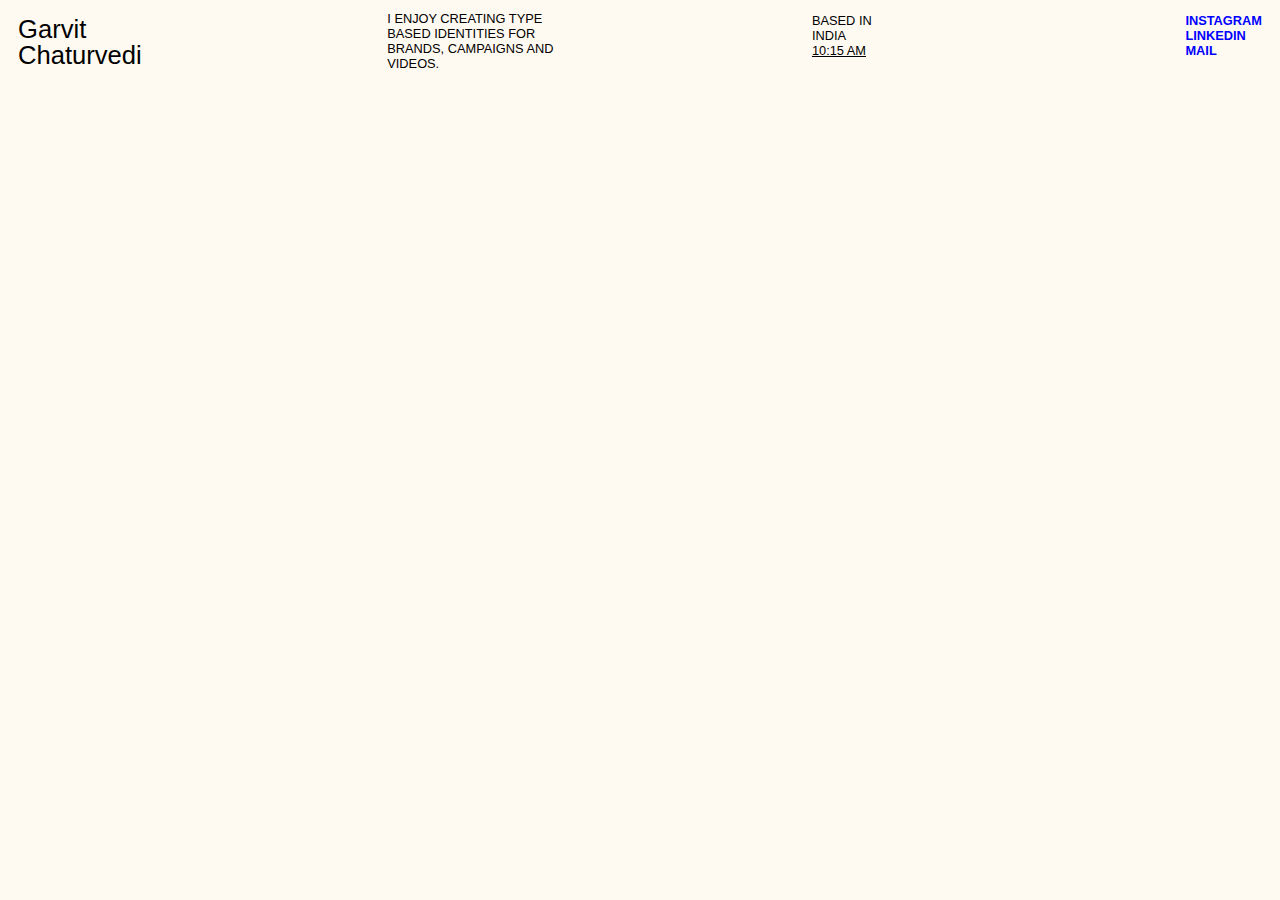
<file: hdfc_sky.html>
<!DOCTYPE html>
<html lang="en">
<head>
    <meta charset="UTF-8">
    <meta name="viewport" content="width=device-width, initial-scale=1.0">
    <title>HDFC Sky</title>
    <link rel="stylesheet" href="styles.css">
</head>
<body>
    <header class="navbar">
        <h1>Garvit<br>Chaturvedi</h1>
        <h2>I enjoy creating type based identities for Brands, Campaigns and Videos.</h2>
        <h3>Based in India<br><a href="#" id="current-time" onclick="loadImage()"></a></h3>
        <ul class="header-list">
            <ul><a href="https://www.instagram.com/garvit.chaturvedi/">Instagram</a></ul>
            <ul><a href="https://www.linkedin.com/in/garvitchaturvedi/">LinkedIn</a></ul>
            <ul><a href="mailto:garvit.chaturvedi1999@gmail.com">Mail</a></ul>
        </ul>
    </header>

    <script>
        function updateTime() {
            const now = new Date();
            const hours = now.getHours();
            const minutes = now.getMinutes();
            const ampm = hours >= 12 ? 'PM' : 'AM';
            const formattedHours = hours % 12 || 12;
            const timeString = `${formattedHours}:${minutes.toString().padStart(2, '0')} ${ampm}`;
            document.getElementById('current-time').textContent = timeString;
        }

        setInterval(updateTime, 1000);
        updateTime();
    </script>
</body>
</html>
</file>
<file: styles.css>
body {
    font-family: Arial, sans-serif;
    margin: 0;
    padding: 0;
    box-sizing: border-box;
    background-color: #FFFAF1;
    overflow: hidden; /* Disable horizontal and vertical scroll */
}

header {
    display: flex;
    font-family: helvetica;
    justify-content: space-between;
    width: 100%;
    margin: 0;
    flex-direction: row; /* Ensure items are in a row */
    position: relative; /* Ensure header is positioned relative for the line */
}

.header-content {
    display: flex;
    align-items: flex-start;
}

header h1 {
    padding-left: 18px; /* Add missing semicolon */
    text-align: left;
    font-size: 2vw;
    color: black; /* Fix color value */
    font-weight: 500;
    margin-left: 0; /* Adjust margin */
    max-width: 40vw; /* Set a max-width to ensure line breaks */
    white-space: normal; /* Allow text to wrap */
    line-height: 1;
}

header h2 {
    padding-left: 1rem; /* Add missing semicolon */
    text-align: left;
    font-size: 1vw;
    color: black; /* Fix color value */
    font-weight: 400;
    margin-left: 16vw; /* Adjust margin */
    text-transform: uppercase;
    max-width: 14vw; /* Set a max-width to ensure line breaks */
    white-space: normal; /* Allow text to wrap */
}

header h3 {
    padding-left: 1rem; /* Add missing semicolon */
    text-align: left;
    font-size: 1vw;
    color: black; /* Fix color value */
    font-weight: 400;
    margin-left: 16vw; /* Adjust margin */
    text-transform: uppercase;
    max-width: 5vw; /* Set a max-width to ensure line breaks */
    white-space: normal; /* Allow text to wrap */
}

.header-list {
    padding-right: 18px; /* Add missing semicolon */
    text-align: left;
    font-size: 1vw;
    color: blue; /* Fix color value */
    font-weight: 700;
    margin-left: 16vw; /* Adjust margin */
    text-transform: uppercase;
    max-width: 12vw; /* Set a max-width to ensure line breaks */
    white-space: normal; /* Allow text to wrap */
}

a {
    text-decoration: none; /* Remove underline from hyperlinks */
    color: blue; /* Change color to blue */
}

a:hover {
    text-decoration: underline; /* Show underline on hover */
    text-decoration-thickness: 2pt; /* Set underline thickness to 2pt */
    color: blue; /* Keep hover color blue */
}

#current-time {
    text-decoration: underline; /* Underline the time */
    text-decoration-thickness: 1pt; /* Set underline thickness to 2pt */
    color: black; /* Set color to black */
}

#fuggsbunny {
    opacity: 1;
    position: absolute;
    top: 50%;
    left: 50%;
    transform: translate(-50%, -60%);
    width: 50%;
    height: auto;
    z-index: 2;
}

.centered-image {
    position: fixed;
    top: 50%;
    left: 50%;
    transform: translate(-50%, -50%);
    width: 50%;
    height: auto;
}

main {
    flex: 1;
    padding: 2rem;
}

footer {
    padding: 1rem;
    display: flex;
    flex-direction: column;
    justify-content: center;
    align-items: center;
    width: 100%;
    margin: 0;
    z-index: -1; /* Ensure footer is behind everything */
    opacity: 0.4; /* Reduce footer opacity to 40% */
}

.footer-container {
    max-width: 1920px;
    width: 100%;
    text-align: center;
    flex-grow: 1;
    flex-shrink: 1;
}

.footer-image {
    max-width: 100%;
    height: auto;
    display: block;
    margin: 1rem auto; /* Center the image and add margin */
    padding-bottom: 0;
    position: absolute;
    bottom: 0;
}

.hdfc {
    position: relative;
    z-index: 1; /* Ensure image grid is above the footer */
}

.classicreborn {
    position: relative;
    z-index: 1; /* Ensure image grid is above the footer */
}


.hdfc-gif {
    position: absolute;
    top: 0;
    left: 0;
    width: 100%;
    height: 100%;
    border-radius: 8px;
    display: none;
}

.hdfc:hover .hdfc-gif {
    display: block;
}

.firstcoffee {
    position: relative;
    z-index: 1; /* Ensure image grid is above the footer */
}

.firstcoffee-gif {
    position: absolute;
    top: 0;
    left: 0;
    width: 100%;
    height: 100%;
    border-radius: 8px;
    display: none;
}

.firstcoffee:hover .firstcoffee-gif {
    display: block;
}

.kvcoolsips {
    position: relative;
    z-index: 1; /* Ensure image grid is above the footer */
}

.kvcoolsips-gif {
    position: absolute;
    top: 0;
    left: 0;
    width: 100%;
    height: 100%;
    border-radius: 8px;
    display: none;
}

.kvcoolsips:hover .kvcoolsips-gif {
    display: block;
}
</file>
